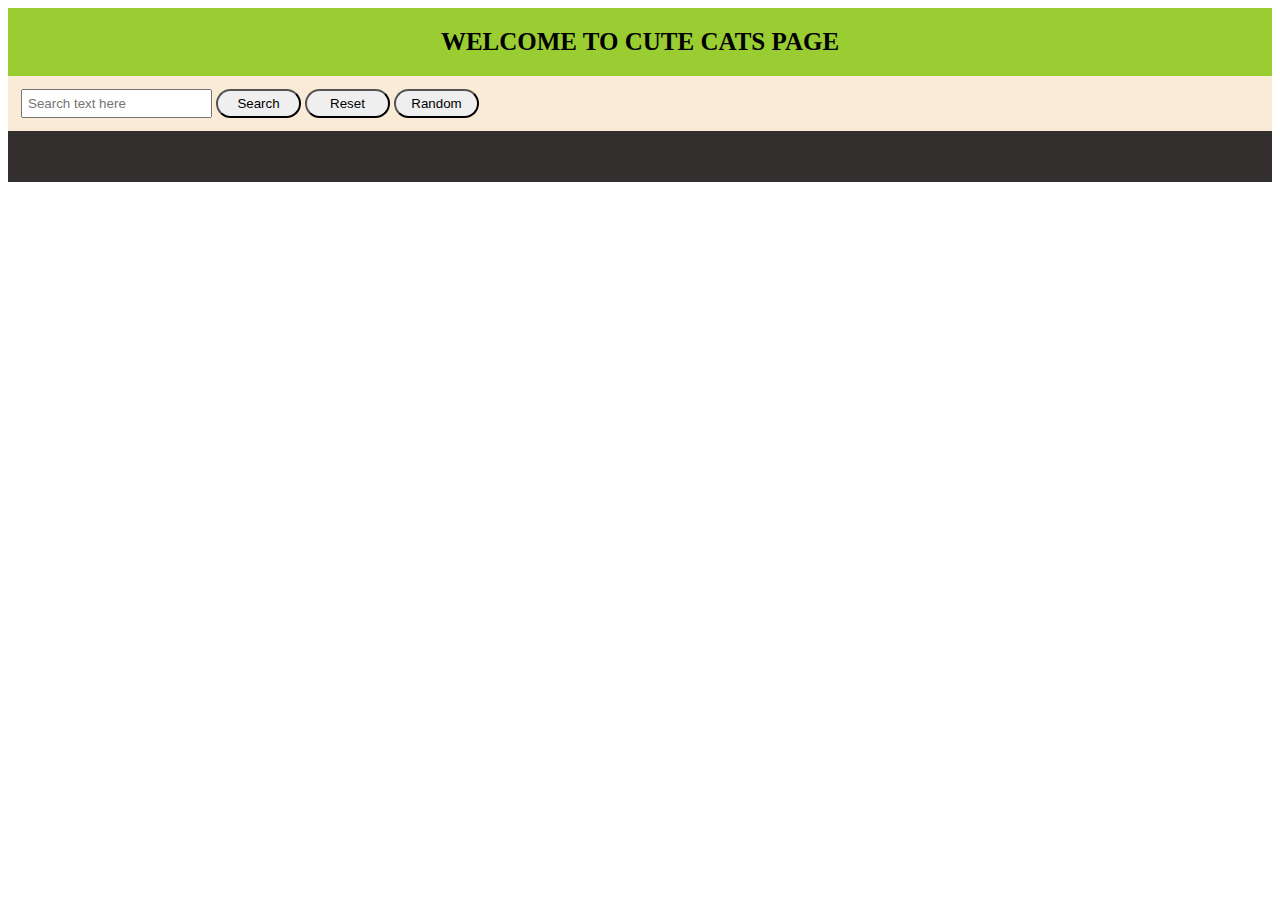
<file: catapi/index.html>
<!DOCTYPE html>
<html lang="en">
<head>
  <meta charset="UTF-8">
  <meta http-equiv="X-UA-Compatible" content="IE=edge">
  <meta name="viewport" content="width=device-width, initial-scale=1.0">
  <title>Document</title>
  <script src="./script.js"></script>
  <link rel="stylesheet" href="https://cdn.jsdelivr.net/npm/bootstrap@4.5.3/dist/css/bootstrap.min.css" integrity="sha384-TX8t27EcRE3e/ihU7zmQxVncDAy5uIKz4rEkgIXeMed4M0jlfIDPvg6uqKI2xXr2" crossorigin="anonymous">
  <link rel="stylesheet" href="https://cdnjs.cloudflare.com/ajax/libs/font-awesome/4.7.0/css/font-awesome.min.css" integrity="sha512-SfTiTlX6kk+qitfevl/7LibUOeJWlt9rbyDn92a1DqWOw9vWG2MFoays0sgObmWazO5BQPiFucnnEAjpAB+/Sw==" crossorigin="anonymous" referrerpolicy="no-referrer" />
  <link rel="stylesheet" href="style.css">
</head>
<body>
  <div class='mainTab'>
    WELCOME TO CUTE CATS PAGE
  </div>
  <div class="results">
    <input type='text' placeholder='Search text here' id='myInput'>
    <button class="cat-btn" onclick="FnGetCatData('Search')">Search</button>
    <button class="cat-btn" onclick="FnGetCatData('Reset')">Reset</button>
    <button class="cat-btn" onclick="FnShowModal()">Random</button>
  </div>
  <div id='catFetchResults'>

  </div>

  <div id="myModal" class="modal">
    <span class="close" onclick="FnCloseModal()">&times;</span>
    <img class="modal-content" id="modalImg">
    <div id="caption"></div>
  </div>
</body>
</html>
</file>
<file: catapi/style.css>
.mainTab{
    font-size: 25px;
    text-align: center;
    padding: 20px;
    background: yellowgreen;
    font-weight: 700;
    font-family: cursive;
}
.results{
    padding: 13px;
    background: antiquewhite;   
}
#myInput{
    padding: 5px;
}
#catFetchResults{
    padding:2%;
    background-color: rgb(51, 47, 46);
}
.cat-btn{
    border-radius: 15px;
    padding: 5px;
    width: 85px;
}
.modal {
    display: none; /* Hidden by default */
    position: fixed; /* Stay in place */
    z-index: 1; /* Sit on top */
    padding-top: 100px; /* Location of the box */
    left: 0;
    top: 0;
    width: 100%; /* Full width */
    height: 100%; /* Full height */
    overflow: auto; /* Enable scroll if needed */
    background-color: rgb(0,0,0); /* Fallback color */
    background-color: rgba(0,0,0,0.9); /* Black w/ opacity */
  }
  
  /* Modal Content (image) */
  .modal-content {
    margin: auto;
    display: block;
    width: 80%;
    max-width: 700px;
  }
  
  /* Caption of Modal Image */
  #caption {
    margin: auto;
    display: block;
    width: 80%;
    max-width: 700px;
    text-align: center;
    color: #ccc;
    padding: 10px 0;
    height: 150px;
  }
  
  /* Add Animation */
  .modal-content, #caption {  
    -webkit-animation-name: zoom;
    -webkit-animation-duration: 0.6s;
    animation-name: zoom;
    animation-duration: 0.6s;
  }
  
  /* The Close Button */
  .close {
    position: absolute;
    top: 15px;
    right: 35px;
    color: #f1f1f1;
    font-size: 40px;
    font-weight: bold;
    transition: 0.3s;
  }
  
  .close:hover,
  .close:focus {
    color: #bbb;
    text-decoration: none;
    cursor: pointer;
  }
</file>
